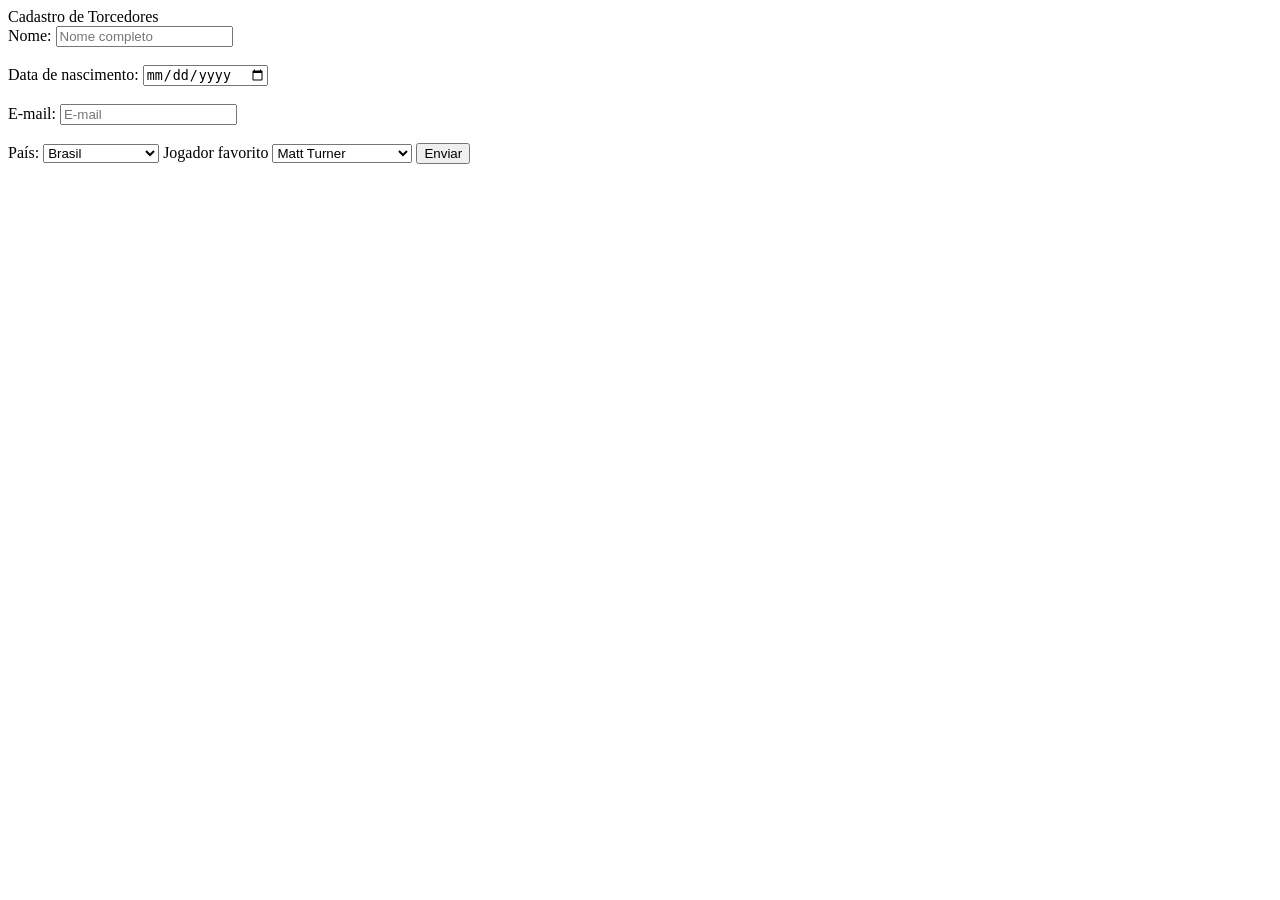
<file: cadastro_torcedores.html>
<!DOCTYPE html>
<html lang="pt-BR">
<head>
    <meta charset="UTF-8">
    <meta name="viewport" content="width=device-width, initial-scale=0"
    <title>Cadastro de Torcedores</title>
</head>
<body>
    <form action="./resultado.html"
        <label class="textlabel">Nome:</label>
        <input class="campotexto" type="text" name="nome" placeholder="Nome completo" required></input><br><br>
      
        <label class="textlabel">Data de nascimento:</label>
        <Input class="campotexto" type="date" name="data_nascimento" placeholder="Data de nascimento" required></input><br><br>

        <label class="textlabel">E-mail:</label>
        <input class="campotexto" type="text" name="nome" placeholder="E-mail" required></input><br><br>

        <label class="textlabel">País:</label>
        <select>
            <option value="brasil">Brasil</option>
            <option value="bélgica">Bélgica</option>
            <option value="estados unidos">Estados Unidos</option>
            <option value="méxico">México</option>
            <option value="paraguai">Paraguai</option>
            <option value="canadá">Canadá</option>
            <option value="alemanha">Alemanha</option>
            <option value="japão">Japão</option>
            <option value="austrália">Austrália</option>
            <option value="holanda">Holanda</option>
        </select>
            
        <label class="textlabel">Jogador favorito</label>
        <select>
            <option value="matt turner">Matt Turner</option>
            <option value="chris brandy">Chris Brandy</option>
            <option value="matt freese">Matt Freese</option>

            <option value="christian pulisic">Christian Pulisic</option>
            <option value="serginõ dest">Serginõ Dest</option>
            <option value="antonee robinson">Antonee Robinson</option>
            <option value="chris richards">Chris Richards</option>
            <option value="joe scally">Joe Scally</option>
            <option value="mark mckenzie">Mark McKenzie</option>
            <option value="auston trusty">Auston Trusty</option>
            <option value="miles robinson">Miles Robinson</option>
            <option value="tim beam">Tim Beam</option>
            <option value="alex freeman">Alex Freeman</option>
            <option value="max arfsten">Max Arfsten</option>

            <option value="weston mckennie">Weston McKennie</option>
            <option value="tyler adams">Tyler Adams</option>
            <option value="gio reyna">Gio Reyna</option>
            <option value="malik tillman">Malik Tillman</option>
            <option value="cristian roldan">Cristian Roldan</option>
            <option value="sebastian berhalter">Sebastian Berhalter</option>

            <option value="folarin bolagu">Folarin Balogu</option>
            <option value="ricardo pepi">Ricardo Pepi</option>
            <option value="timothy weah">Timothy Weah</option>
            <option value="brenden aaronson">Brenden Aaronson</option>
            <option value="haji wright">Haji Wright</option>
            <option value="alejandro zendejas">Alejandro Zendejas</option>
        </select>

        <button id="enviar" type="submit">Enviar</button>
    </form>
</file>
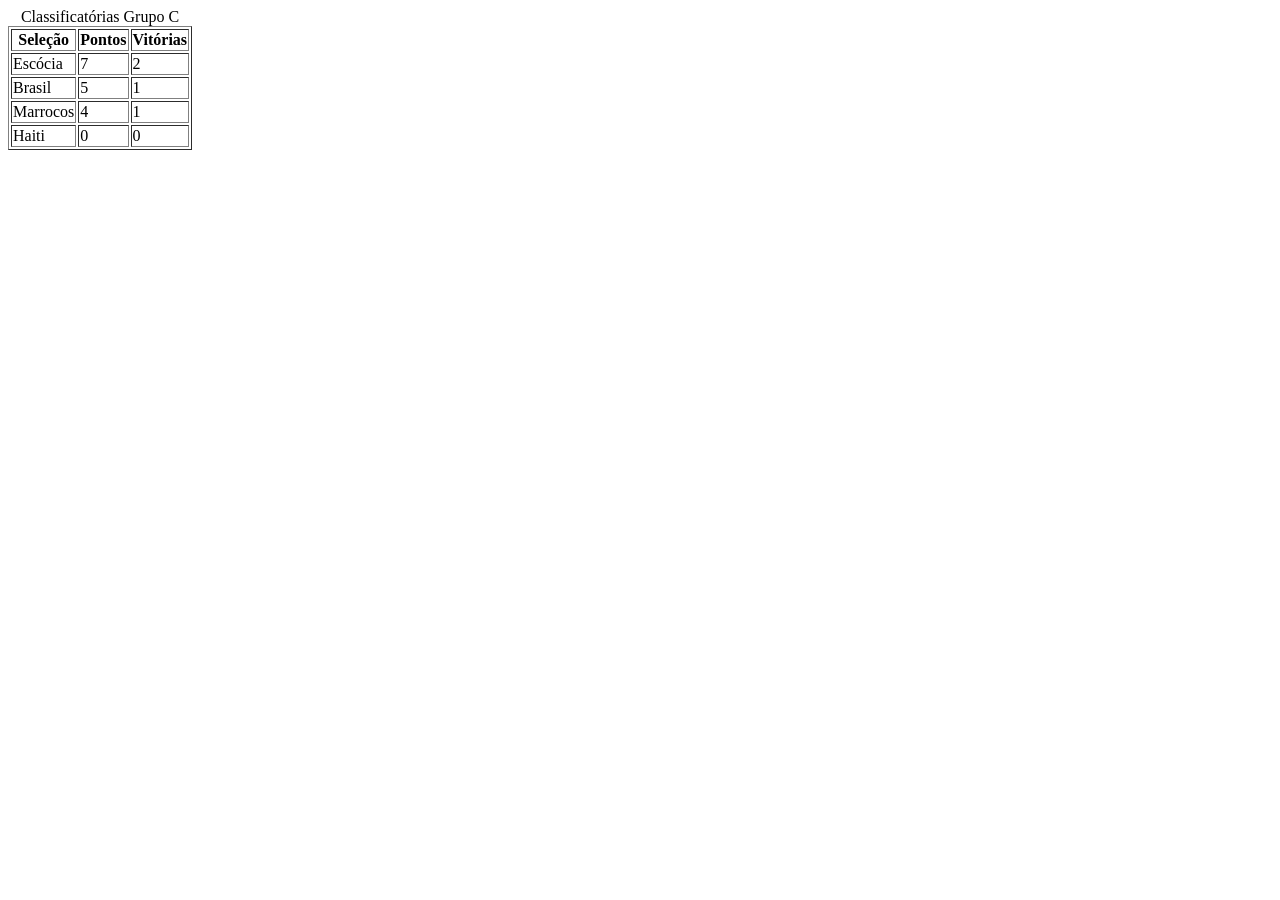
<file: classificatórias.html>
<!DOCTYPE html>
<html lang="pt-BR">
<head>
    <meta charset="UTF-8">
    <meta name="viewport" content="width=device-width, initial-scale=0"
</head>
<body>
    <table border="1">
        <caption>Classificatórias Grupo C</caption>
        <thead>
            <tr>
                <th><strong>Seleção</strong></th>
                <th><strong>Pontos</strong></th>
                <th><strong>Vitórias</strong></th>
            </tr>
        </thead>

        <tbody>
            <tr>
                <td>Escócia</td>
                <td>7</td>
                <td>2</td>
            </tr>

            <tr>
                <td>Brasil</td>
                <td>5</td>
                <td>1</td>
            </tr>

            <tr>
                <td>Marrocos</td>
                <td>4</td>
                <td>1</td>
            </tr>

            <tr>
                <td>Haiti</td>
                <td>0</td>
                <td>0</td>
            </tr>
        </tbody>    
    </table>
</file>
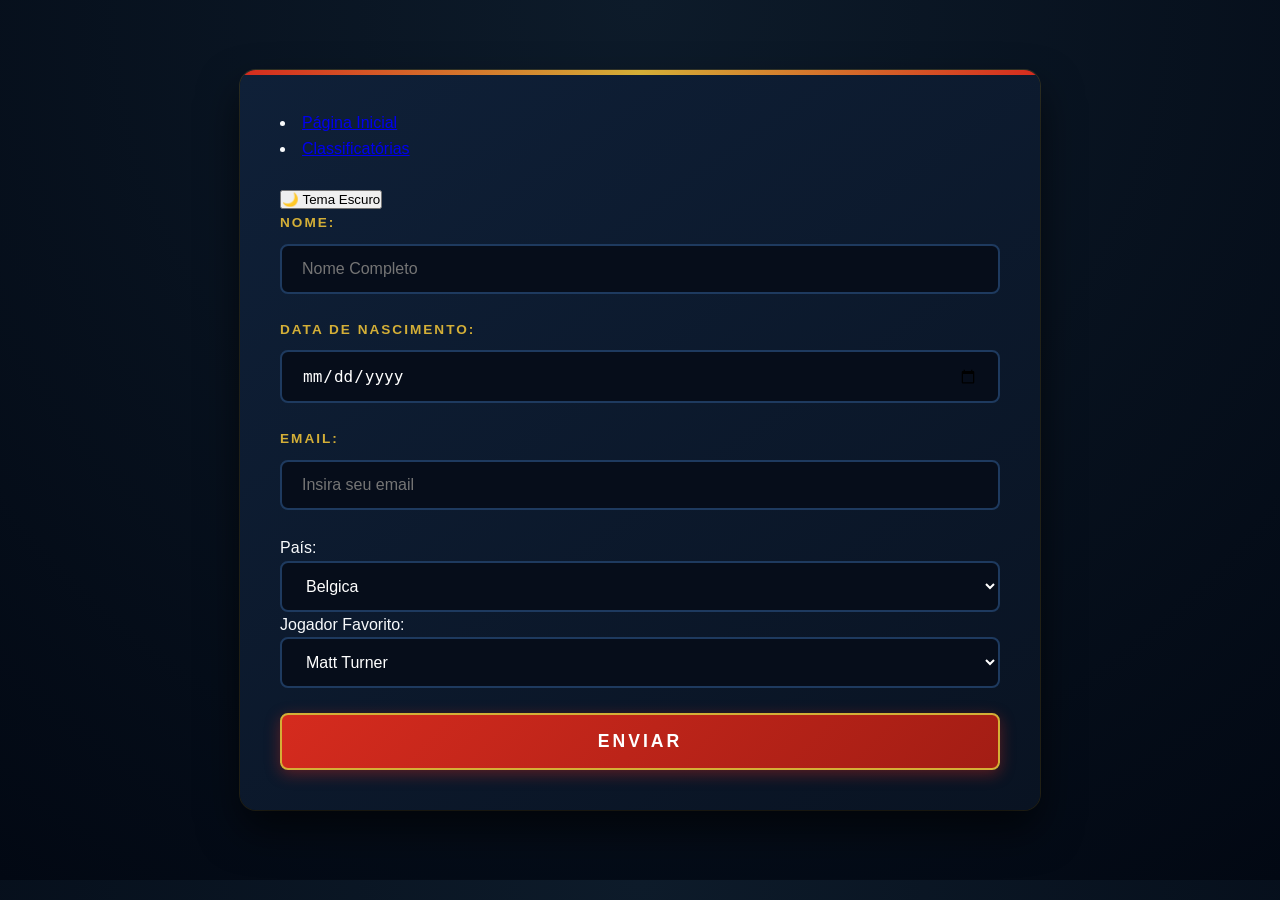
<file: pages/cadastro_torcedores.html>
<!DOCTYPE html>
<html lang="pt-BR">
<head>
    <meta charset="UTF-8">
    <meta name="viewport" content="width=device-width, initial-scale=0">
    <title>Cadastro de Torcedores</title>
    <link rel="stylesheet" href="../css/index.css">
    <script src="../js/script.js"></script>
</head>
<body>

    <form action="./resultado.html">

    <div class="cadastro">
    <form>

    <div class=Menu>
        <li><a href="./../index.html">Página Inicial</a></li>
        <li><a href="../pages/classificatórias.html">Classificatórias</a></li>
    </div>

    <button type="button" onclick="alternarTema()" id="tema">
🌙 Tema Escuro
</button>

    <div class="nome">
        <label class="textlabel">Nome:</label>
        <input id="nome" class="campotexto" type="text" name="nome" placeholder="Nome Completo" required onfocus="campoSelecionado()" onblur="campoNormal()" onkeyup="digitandoNome()">
    </div>

    <div class="nascimento">
        <label class="textlabel">Data de Nascimento:</label>
        <input id="data_nascimento" class="campotexto" type="date" name="data_nascimento" required>
    </div>

    <div class="email">
        <label class="textlabel">Email:</label>
        <input id="email" class="campotexto" type="email" name="email" placeholder="Insira seu email" required>
    </div>

    <div class="pais">
        <label class="selectlabel">País:</label>
        <select id="select_pais" class="select" onchange="paisAlterado()">
            <option value="belgica">Belgica</option>
            <option value="estados unidos">Estados Unidos</option>
            <option value="mexico">Mexico</option>
            <option value="paraguai">Paraguai</option>
            <option value="canada">Canada</option>
            <option value="alemanha">Alemanha</option>
            <option value="japao">Japao</option>
            <option value="australia">Australia</option>
            <option value="holanda">Holanda</option>
        </select>
            
        <label class="selectlabel">Jogador Favorito:</label>
            <select id="select_jogador" class="select">
            <option value="matt turner">Matt Turner</option>
            <option value="chris brandy">Chris Brandy</option>
            <option value="matt freese">Matt Freese</option>

            <option value="christian pulisic">Christian Pulisic</option>
            <option value="sergino dest">Sergino Dest</option>
            <option value="antonee robinson">Antonee Robinson</option>
            <option value="chris richards">Chris Richards</option>
            <option value="joe scally">Joe Scally</option>
            <option value="mark mckenzie">Mark McKenzie</option>
            <option value="auston trusty">Auston Trusty</option>
            <option value="miles robinson">Miles Robinson</option>
            <option value="tim beam">Tim Beam</option>
            <option value="alex freeman">Alex Freeman</option>
            <option value="max arfsten">Max Arfsten</option>

            <option value="weston mckennie">Weston McKennie</option>
            <option value="tyler adams">Tyler Adams</option>
            <option value="gio reyna">Gio Reyna</option>
            <option value="malik tillman">Malik Tillman</option>
            <option value="cristian roldan">Cristian Roldan</option>
            <option value="sebastian berhalter">Sebastian Berhalter</option>

            <option value="folarin bolagu">Folarin Balogu</option>
            <option value="ricardo pepi">Ricardo Pepi</option>
            <option value="timothy weah">Timothy Weah</option>
            <option value="brenden aaronson">Brenden Aaronson</option>
            <option value="haji wright">Haji Wright</option>
            <option value="alejandro zendejas">Alejandro Zendejas</option>
        </select>
        </div>

    <button id="enviar" type="submit">Enviar</button>
    </form>
    </div>

</body>
</html>
</file>
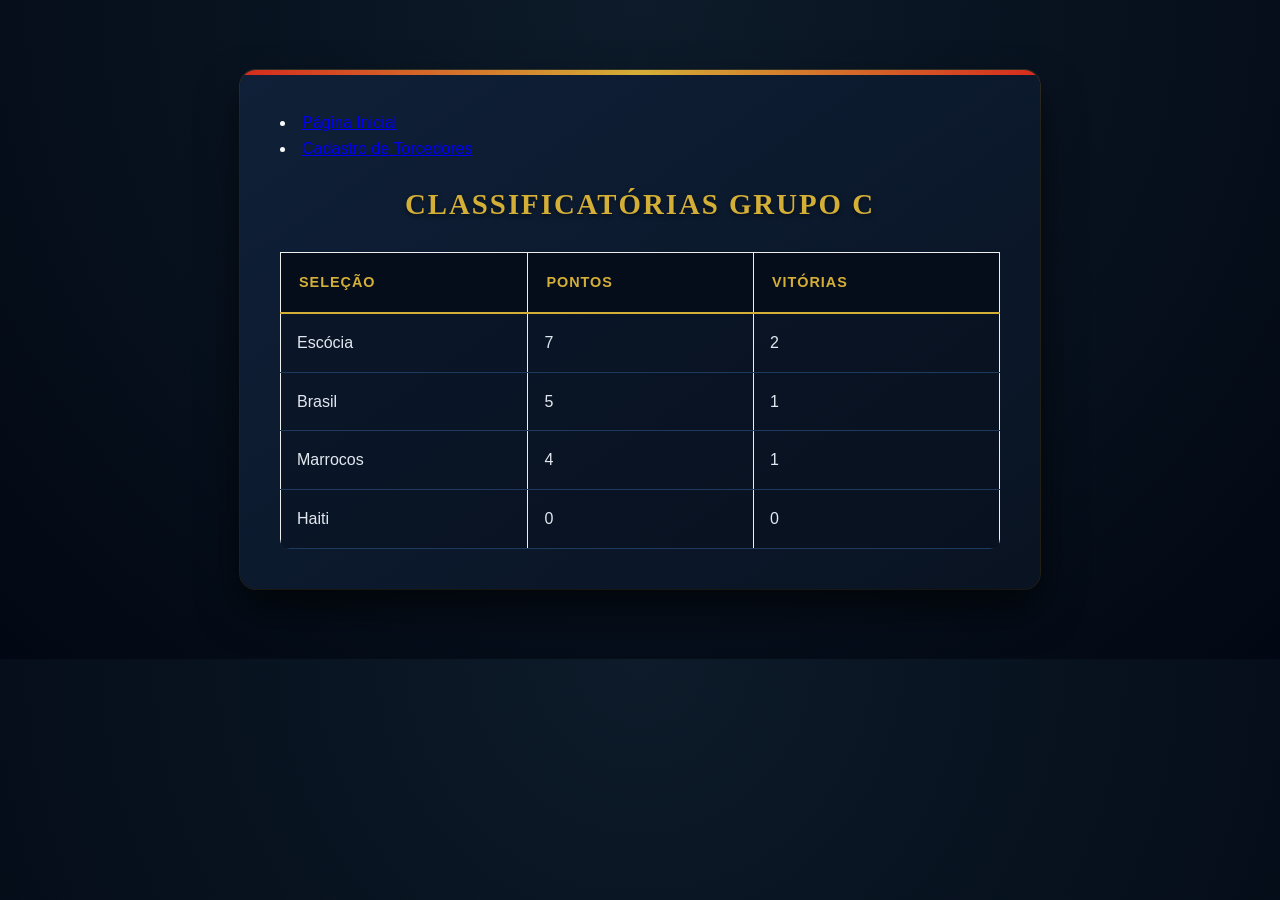
<file: pages/classificatórias.html>
<!DOCTYPE html>
<html lang="pt-BR">
<head>
    <meta charset="UTF-8">
    <meta name="viewport" content="width=device-width, initial-scale=0">
    <title>Classificatórias</title>
    <link rel="stylesheet" href="../css/index.css">
    <script src="../js/script.js"></script>
</head>
<body>
    <div class="tabela">
    <form action="./../index.html"method="GET">
    
    <div class=Menu>
        <li><a href="./../index.html">Página Inicial</a></li>
        <li><a href="../pages/cadastro_torcedores.html">Cadastro de Torcedores</a></li>
    </div>
        


    <table border="1">
        <caption>Classificatórias Grupo C</caption>
        <thead>
            <tr>
                <th><strong>Seleção</strong></th>
                <th><strong>Pontos</strong></th>
                <th><strong>Vitórias</strong></th>
            </tr>
        </thead>

        <tbody>
            <tr>
                <td id="escocia" onmousemove="mudar_cor1()" onmouseout="retornar_cor1()">Escócia</td>
                <td>7</td>
                <td>2</td>
            </tr>

            <tr>
                <td id="brasil" onmousemove="mudar_cor2()" onmouseout="retornar_cor2()">Brasil</td>
                <td>5</td>
                <td>1</td>
            </tr>

            <tr>
                <td id="marrocos" onmousemove="mudar_cor3()" onmouseout="retornar_cor3()">Marrocos</td>
                <td>4</td>
                <td>1</td>
            </tr>

            <tr>
                <td id="haiti" onmousemove="mudar_cor4()" onmouseout="retornar_cor4()">Haiti</td>
                <td>0</td>
                <td>0</td>
            </tr>
        </tbody>    
    </table>
    </div>

</body>
</html>
</file>
<file: css/index.css>
* {
    margin: 0;
    padding: 0;
    box-sizing: border-box;
}

body {
    background: radial-gradient(circle at top, #0d1b2a 0%, #020813 100%);
    color: #f8fafc;
    font-family: 'Poppins', sans-serif;
    line-height: 1.6;
    padding: 20px;
}

.cadastro, .tabela, .resultado, main {
    max-width: 800px;
    margin: 50px auto;
    background: linear-gradient(145deg, #0f2038, #091322);
    padding: 40px;
    border-radius: 16px;
    box-shadow: 0 20px 40px rgba(0, 0, 0, 0.6), 
                0 0 0 1px rgba(212, 175, 55, 0.2);
    position: relative;
    overflow: hidden;
}

.cadastro::before, .tabela::before, .resultado::before, main::before {
    content: '';
    position: absolute;
    top: 0;
    left: 0;
    width: 100%;
    height: 5px;
    background: linear-gradient(90deg, #d52b1e 0%, #d4af37 50%, #d52b1e 100%);
}

.cadastro div, .resultado div {
    margin-bottom: 25px;
}

.textlabel {
    display: block;
    font-weight: 600;
    margin-bottom: 10px;
    color: #d4af37;
    text-transform: uppercase;
    font-size: 0.85rem;
    letter-spacing: 2px;
}


.campotexto, select {
    width: 100%;
    padding: 14px 20px;
    border: 2px solid #1e3a5f;
    border-radius: 8px;
    font-size: 1rem;
    color: #ffffff;
    background-color: #060d1a;
    transition: all 0.3s cubic-bezier(0.25, 0.8, 0.25, 1);
}

.campotexto:focus, select:focus {
    outline: none;
    border-color: #d4af37;
    box-shadow: 0 0 15px rgba(212, 175, 55, 0.3);
    background-color: #091322;
}

select option {
    background-color: #060d1a;
    color: #ffffff;
}

button[type="submit"] {
    display: inline-block;
    width: 100%;
    padding: 16px;
    background: linear-gradient(135deg, #d52b1e 0%, #a31d14 100%);
    color: white;
    border: 2px solid #d4af37;
    border-radius: 8px;
    font-size: 1.1rem;
    font-weight: 800;
    text-transform: uppercase;
    letter-spacing: 3px;
    cursor: pointer;
    transition: all 0.3s ease;
    box-shadow: 0 4px 15px rgba(213, 43, 30, 0.4);
}

button[type="submit"]:hover {
    background: linear-gradient(135deg, #d4af37 0%, #aa841b 100%);
    color: #020813;
    border-color: #ffffff;
    box-shadow: 0 6px 20px rgba(212, 175, 55, 0.6);
    transform: translateY(-2px);
}

button[type="submit"]:active {
    transform: translateY(1px);
}

table {
    width: 100%;
    border-collapse: collapse;
    margin-top: 20px;
    overflow: hidden;
    border-radius: 10px;
    border: none !important;
}

caption {
    font-family: 'Cinzel', serif;
    font-size: 1.8rem;
    font-weight: 700;
    color: #d4af37;
    margin-bottom: 25px;
    text-align: center;
    text-transform: uppercase;
    letter-spacing: 2px;
    text-shadow: 0 2px 4px rgba(0,0,0,0.5);
}

th {
    background-color: #060d1a;
    color: #d4af37;
    text-transform: uppercase;
    font-size: 0.9rem;
    padding: 18px;
    text-align: left;
    letter-spacing: 1px;
    border-bottom: 2px solid #d4af37;
}

td {
    padding: 16px;
    border-bottom: 1px solid #1e3a5f;
    color: #e2e8f0;
    font-weight: 500;
    background-color: rgba(6, 13, 26, 0.4);
}

tr:hover td {
    background-color: rgba(30, 58, 95, 0.6);
    color: #ffffff;
}

header {
    text-align: center;
    margin-bottom: 40px;
    border-bottom: 1px solid rgba(212, 175, 55, 0.3);
    padding-bottom: 30px;
}

header h1 {
    font-family: 'Cinzel', serif;
    color: #ffffff;
    font-size: 3rem;
    font-weight: 700;
    letter-spacing: 2px;
    text-shadow: 0 0 10px rgba(255,255,255,0.1);
}

header p {
    text-align: center;
    color: #d52b1e;
    font-weight: 800;
    text-transform: uppercase;
    letter-spacing: 4px;
    font-size: 1.2rem;
    margin-top: 5px;
    margin-bottom: 20px;
}

header img {
    max-width: 45%;
    height: auto;
    object-fit: cover;
    border-radius: 12px;
    margin: 10px;
    box-shadow: 0 10px 30px rgba(0,0,0,0.7);
    border: 2px solid #d4af37;
    display: inline-block;
    vertical-align: middle;
}

section {
    margin-bottom: 45px;
}

h2 {
    font-family: 'Cinzel', serif;
    color: #d4af37;
    font-size: 1.6rem;
    text-transform: uppercase;
    margin-bottom: 20px;
    letter-spacing: 1px;
    display: flex;
    align-items: center;
}

h2::after {
    content: '';
    flex-grow: 1;
    margin-left: 15px;
    height: 1px;
    background: linear-gradient(90deg, #d4af37, transparent);
}

h3 {
    color: #d52b1e;
    margin: 30px 0 15px 0;
    font-size: 1.1rem;
    font-weight: 800;
    text-transform: uppercase;
    letter-spacing: 1.5px;
}

p {
    color: #cbd5e1;
    margin-bottom: 20px;
    text-align: justify;
    font-size: 1rem;
}

ul {
    list-style: none;
}

ul li {
    padding: 12px 18px;
    background: #060d1a;
    margin-bottom: 10px;
    border-radius: 6px;
    border-left: 4px solid #d52b1e;
    font-size: 0.95rem;
    display: flex;
    justify-content: space-between;
    transition: transform 0.2s ease;
}

ul li:hover {
    transform: translateX(5px);
    border-left-color: #d4af37;
}

ul li strong {
    color: #d4af37;
}

section:nth-of-type(2) ul li {
    display: block;
}

.resultado h1 {
    font-family: 'Cinzel', serif;
    color: #d4af37;
    text-align: center;
    font-size: 2.2rem;
    margin-bottom: 30px;
    text-shadow: 0 0 15px rgba(212, 175, 55, 0.4);
}
</file>
